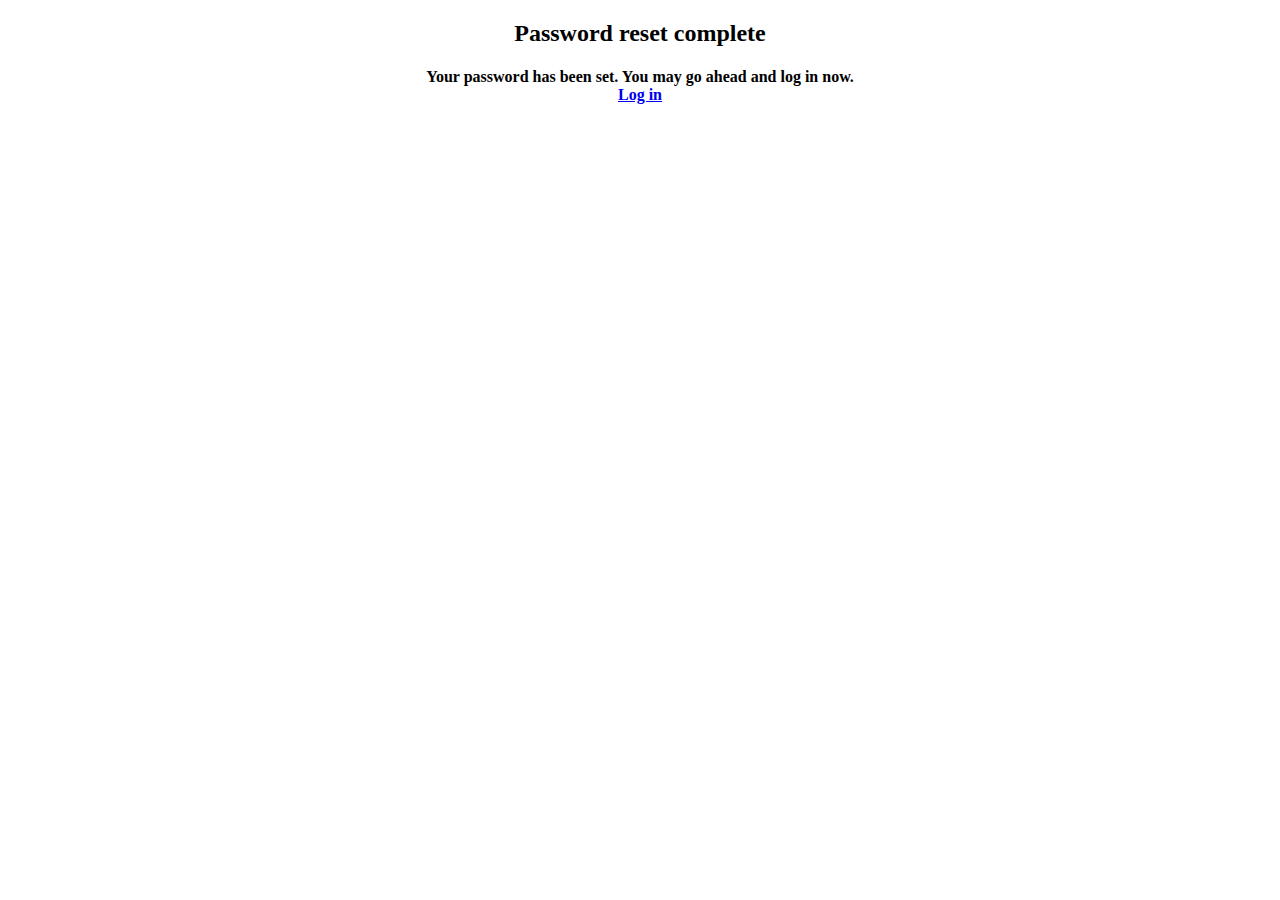
<file: templates/reset_password_complete.html>
<!DOCTYPE html>
<html lang="en">
<head>
    <meta charset="UTF-8">
    <meta http-equiv="X-UA-Compatible" content="IE=edge">
    <meta name="viewport" content="width=device-width, initial-scale=1.0">
    <title>reset_password_confirm</title>
</head>
<body>
    
   <center>
       <div>
        <h2>Password reset complete</h2>
    <h4>Your password has been set. You may go ahead and log in now.
        <br>
     <a href="{% url 'login'  %}">Log in</a>
    </h4>
    </div>
</center>
    
</body>
</html>
</file>
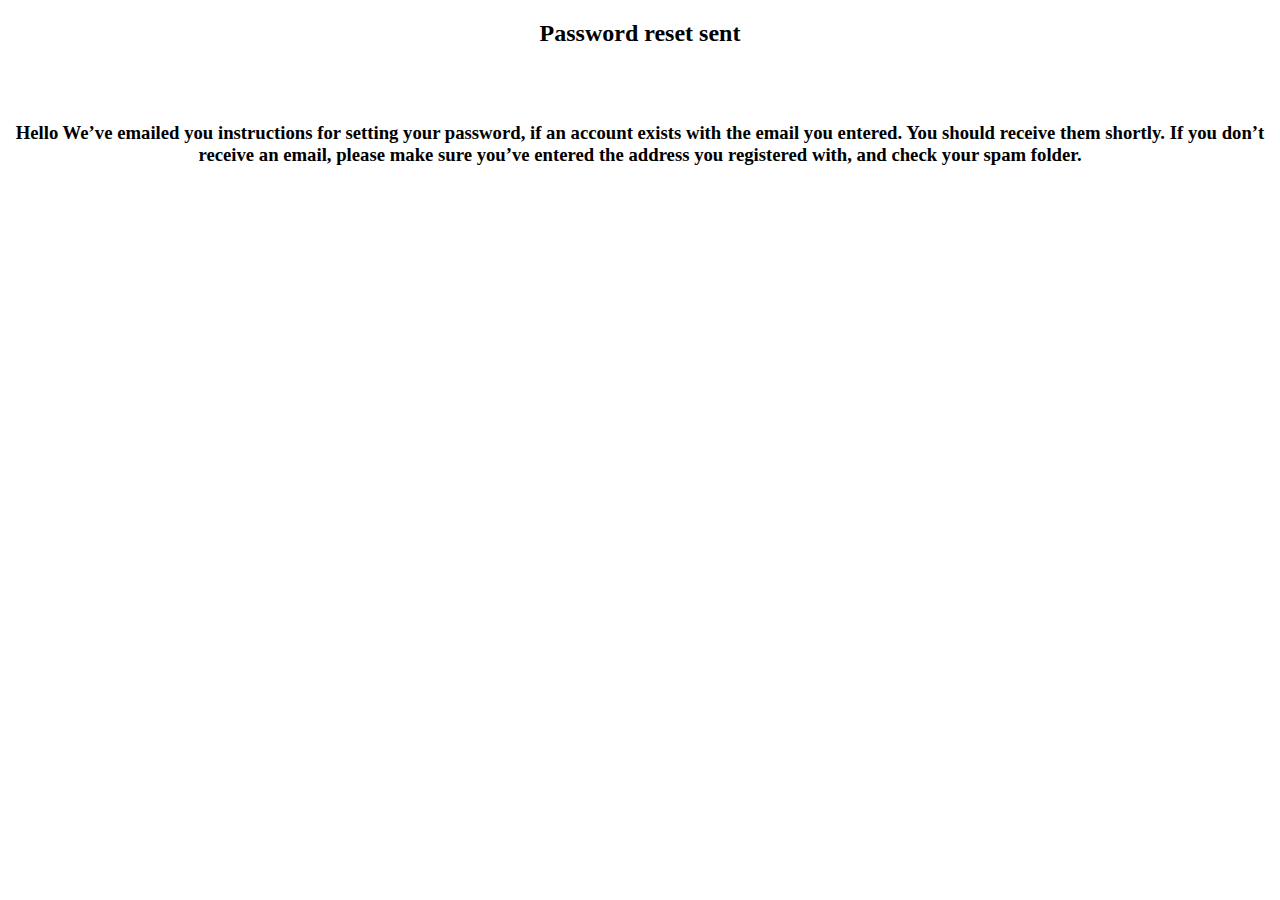
<file: templates/reset_password_done.html>
<!DOCTYPE html>
<html lang="en">
<head>
    <meta charset="UTF-8">
    <meta http-equiv="X-UA-Compatible" content="IE=edge">
    <meta name="viewport" content="width=device-width, initial-scale=1.0">
    <title>resetpassword</title>
</head>
<body>

<div>
    <center>
    <h2> Password reset sent</h2> <br><br>
        <h3>Hello We’ve emailed you instructions for setting your password, if an account exists with the email you entered. You should receive them shortly.
        
        If you don’t receive an email, please make sure you’ve entered the address you registered with, and check your spam folder.
            
    </h3>
</center>
</div>
    
</body>
</html>
</file>
